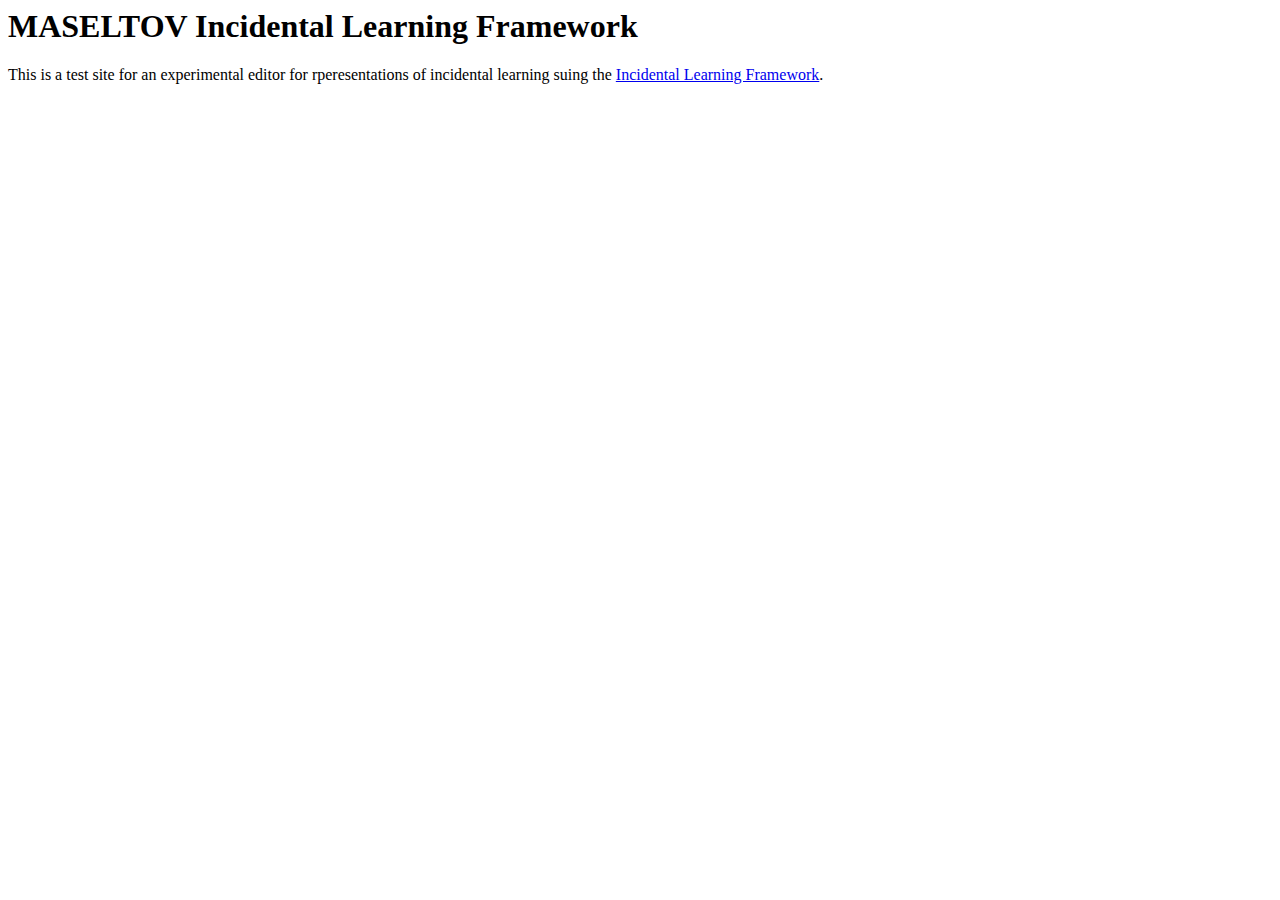
<file: Incidental Learning Framework Web UI/index.html>
<html>
	<head>
		<title>Incidental Learning Framework</title>
		
		<link rel="stylesheet" href="http://compendiumld.open.ac.uk/svg/styles/styles-cld-svg.css" >
	</head>
	<body>
		<h1>MASELTOV Incidental Learning Framework</h1>
		<p>This is a test site for an experimental editor for rperesentations of incidental learning suing the <a href="ILF-cld.html">Incidental Learning Framework</a>. </p>
	
	</body>
</html>
</file>
